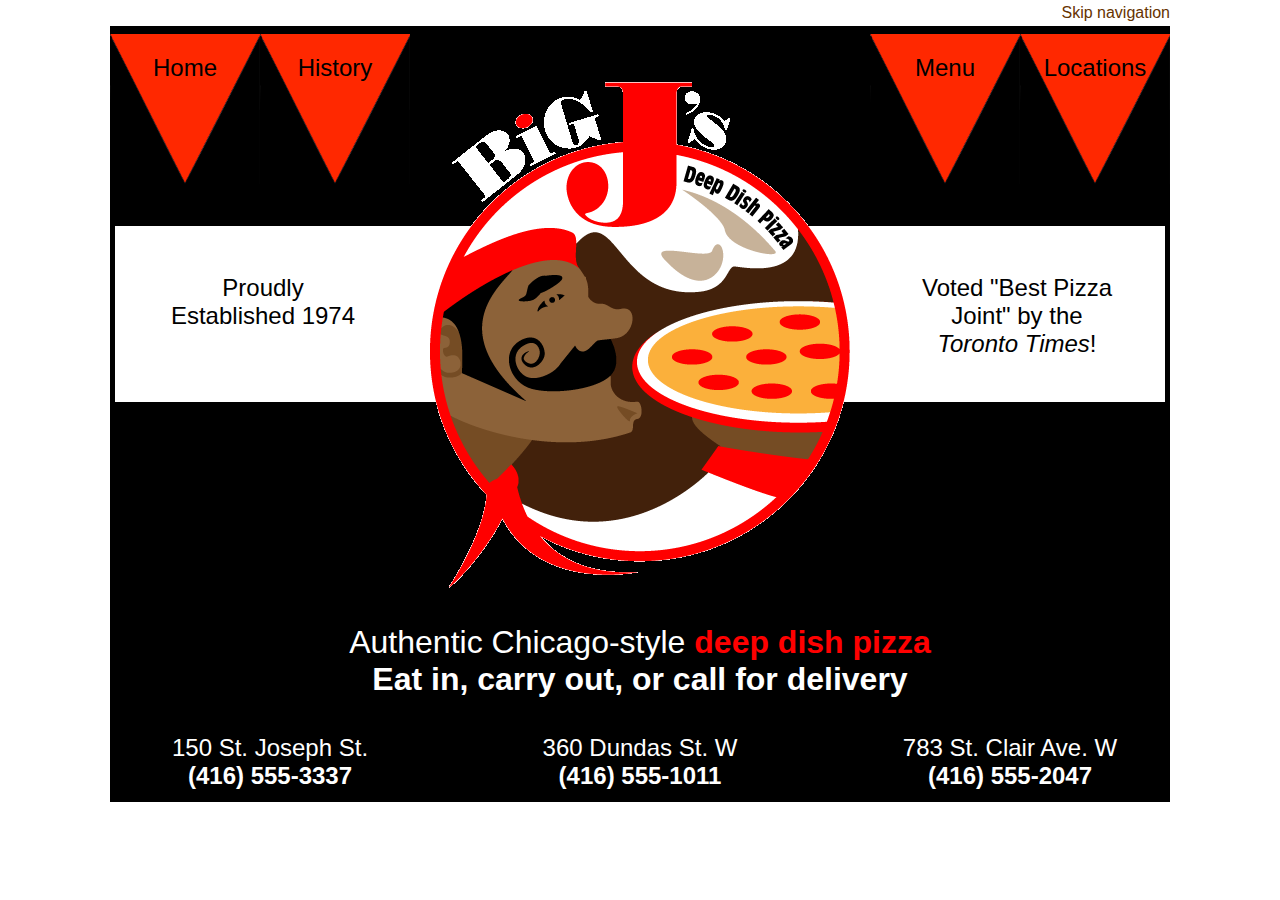
<file: bigjpizza/index.html>
﻿<!DOCTYPE html>
<html>
  <head>
    <meta charset="utf-8" />
    <title>Big J's Deep Dish Pizza</title>
    <link rel="stylesheet" type="text/css" media="screen" href="bigj1.css" />
    <link rel="stylesheet" type="text/css" media="print" href="bjprint.css" />
    <link rel="shortcut icon" href="favicon.ico" />
    <!--[if lt IE 9]>
      <script src="scripts/semantic.js"></script>
    <![endif]-->
  </head>
  <body>
    <p id="skipnav"><a href="#logo">Skip navigation</a></p> 
    <div id="box">
      <nav>
        <ul id="mainnav">
          <li id="navlink1"><a href="index.html">Home</a></li>
          <li id="navlink2"><a href="history.html">History</a></li>
          <li id="navlink3"><a href="bigjmenu.pdf">Menu</a></li>
          <li id="navlink4"><a href="location.html">Locations</a></li>
        </ul>
      </nav>
      <h1 id="logo">
        <img src="images/bigjs.gif" width="560" height="560" alt="Big J's Deep Dish Pizza" title="" />
      </h1>
      <article>
        <p>Authentic Chicago-style <span class="strong">deep dish pizza</span></p>
        <p class="callout">Eat in, carry out, or call for delivery</p>
      </article>
      <aside class="right">
        <p class="maintext">Voted "Best Pizza Joint" by the <span id="title">Toronto Times</span>!</p>
      </aside>
      <aside class="left">
        <p>Proudly Established 1974</p>
      </aside>
      <div class="center"></div>
          <footer>
            <div id="foot1">
              <p>150 St. Joseph St.<br />
              <span class="callout">(416) 555-3337</span></p>
            </div>
            <div id="foot2">
              <p>783 St. Clair Ave. W<br />
              <span class="callout">(416) 555-2047</span></p>
            </div>
            <div id="foot3">
              <p>360 Dundas St. W<br />
              <span class="callout">(416) 555-1011</span></p>
            </div>
          </footer>
      
    </div>
  </body>
</html>
</file>
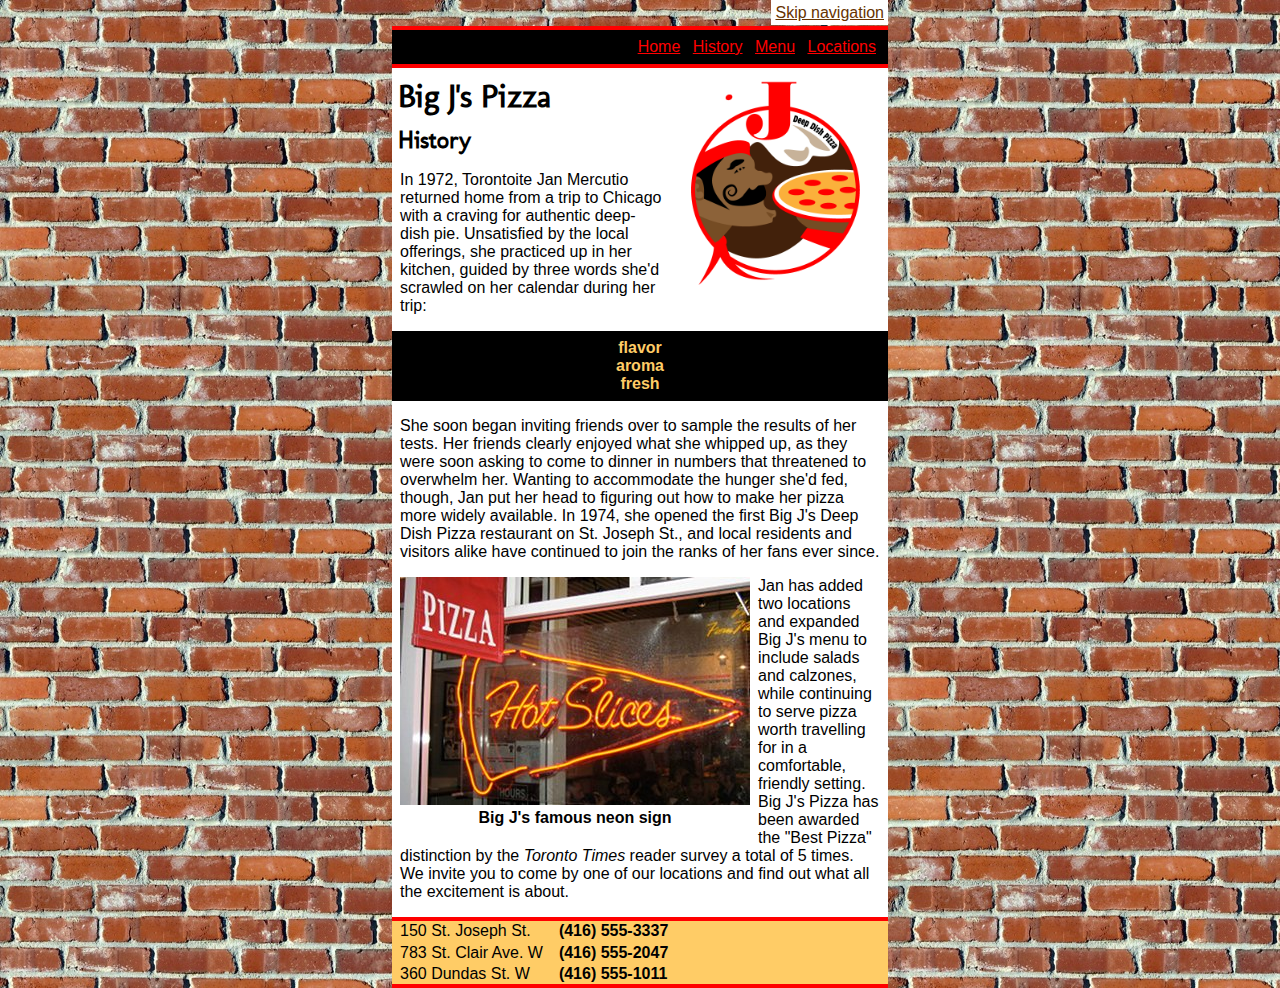
<file: bigjpizza/history.html>
<!DOCTYPE html>
<html>
  <head>
    <meta charset="utf-8" />
    <title>Big J&#39;s Deep Dish Pizza - History</title>
    <link rel="stylesheet" type="text/css" media="screen" href="bigj.css" />
    <link rel="stylesheet" type="text/css" media="print" href="bjprint.css" />
    <link rel="shortcut icon" href="favicon.ico" />
    <!--[if lt IE 9]>
      <script src="scripts/semantic.js"></script>
    <![endif]-->
  </head>
  <body>
    <p id="skipnav"><a href="#logo"><span id="skiplink">Skip navigation</span></a></p> 
    <div id="box">
      <nav>
        <ul id="mainnav">
          <li><a href="index.html">Home</a></li>
          <li><a href="history.html">History</a></li>
          <li><a href="bigjmenu.pdf">Menu</a></li>
          <li><a href="location.html">Locations</a></li>
        </ul>
      </nav>
      <div id="logo">
        <a href="index.html"><img src="images/bigjs.gif" width="225" height="225" alt="Big J's Deep Dish Pizza" title="" /></a>
      </div>
      <h1>Big J's Pizza</h1>
      <h2 id="main">History</h2>
      <p class="maintext">In 1972, Torontoite Jan Mercutio returned home from a trip to Chicago with a craving for authentic deep-dish pie. Unsatisfied by the local offerings, she practiced up in her kitchen, guided by three words she'd scrawled on her calendar during her trip:</p>
      <ul id="words">
        <li>flavor</li> 
        <li>aroma</li> 
        <li>fresh</li>
      </ul>
      <p class="maintext">She soon began inviting friends over to sample the results of her tests. Her friends clearly enjoyed what she whipped up, as they were soon asking to come to dinner in numbers that threatened to overwhelm her. Wanting to accommodate the hunger she'd fed, though, Jan put her head to figuring out how to make her pizza more widely available. In 1974, she opened the first Big J's Deep Dish Pizza restaurant on St. Joseph St., and local residents and visitors alike have continued to join the ranks of her fans ever since.</p>
      <figure>
        <img src="images/slices.jpg" width="350" height="228" alt="A red banner reading Pizza next to a neon sign with the words Fresh Hot Slices" title="" />
        <figcaption>Big J&#39;s famous neon sign</figcaption>
      </figure>
      <p class="maintext">Jan has added two locations and expanded Big J's menu to include salads and calzones, while continuing to serve pizza worth travelling for in a comfortable, friendly setting. Big J's Pizza has been awarded the "Best Pizza" distinction by the <span id="title">Toronto Times</span> reader survey a total of 5 times. We invite you to come by one of our locations and find out what all the excitement is about.</p>
      <footer>
        <div id="contact">
          <div class="row">
            <div>150 St. Joseph St.</div>
            <div><span class="callout">(416) 555-3337</span></div>
          </div>
          <div class="row">
            <div>783 St. Clair Ave. W</div>
            <div><span class="callout">(416) 555-2047</span></div>
          </div>
          <div class="row">
            <div>360 Dundas St. W</div>
            <div><span class="callout">(416) 555-1011</span></div>
          </div>
        </div>
      </footer>
    </div>
  </body>
</html>
</file>
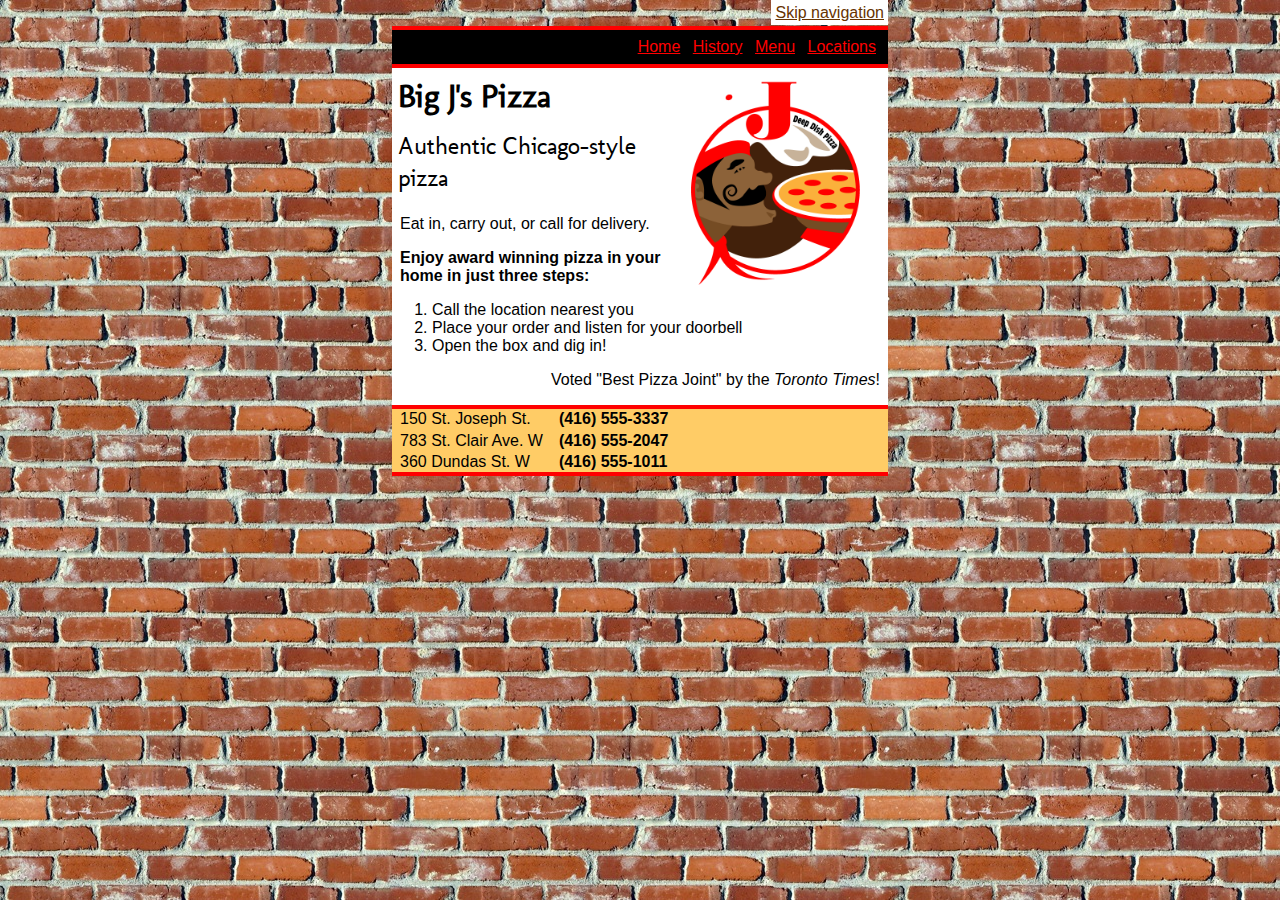
<file: bigjpizza/index2.html>
<!DOCTYPE html>
<html>
  <head>
    <meta charset="utf-8" />
    <title>Big J's Deep Dish Pizza</title>
    <link rel="stylesheet" type="text/css" href="bigj.css" />
    <link rel="stylesheet" type="text/css" media="print" href="bjprint.css" />
    <link rel="shortcut icon" href="favicon.ico" />
    <!--[if lt IE 9]>
      <script src="scripts/semantic.js"></script>
    <![endif]-->
  </head>
  <body>
    <p id="skipnav"><a href="#logo"><span id="skiplink">Skip navigation</span></a></p> 
    <div id="box">
      <nav>
        <ul id="mainnav">
          <li><a href="index.html">Home</a></li>
          <li><a href="history.html">History</a></li>
          <li><a href="bigjmenu.pdf">Menu</a></li>
          <li><a href="location.html">Locations</a></li>
        </ul>
      </nav>
      <div id="logo">
        <img src="images/bigjs.gif" width="225" height="225" alt="Big J's Deep Dish Pizza" title="" />
      </div>
      <h1>Big J's Pizza</h1>
      <p id="main" class="tagline">Authentic Chicago-style pizza</p>
      <p class="maintext">Eat in, carry out, or call for delivery.</p>
      <p class="listintro">Enjoy award winning pizza in your home in just three steps:</p>
      <ol>
        <li>Call the location nearest you</li>
        <li>Place your order and listen for your doorbell</li>
        <li>Open the box and dig in!</li>
      </ol>
      <p class="maintext" id="awards">Voted "Best Pizza Joint" by the <span id="title">Toronto Times</span>!</p>
      <footer>
        <div id="contact">
          <div class="row">
            <div>150 St. Joseph St.</div>
            <div><span class="callout">(416) 555-3337</span></div>
          </div>
          <div class="row">
            <div>783 St. Clair Ave. W</div>
            <div><span class="callout">(416) 555-2047</span></div>
          </div>
          <div class="row">
            <div>360 Dundas St. W</div>
            <div><span class="callout">(416) 555-1011</span></div>
          </div>
        </div>
      </footer>
    </div>
  </body>
</html>
</file>
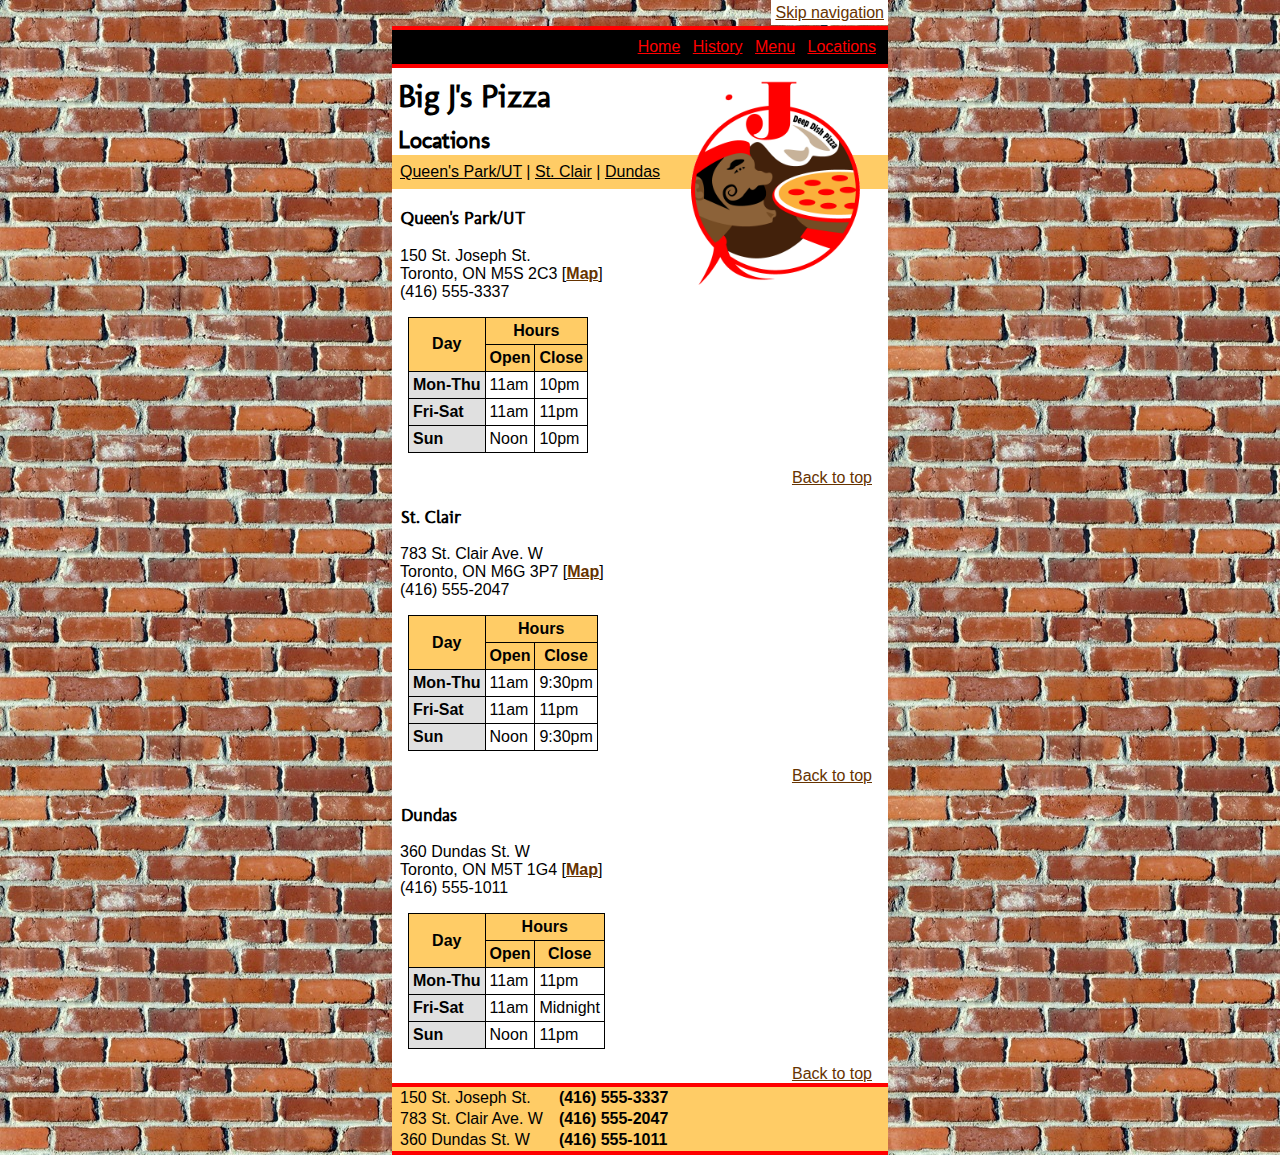
<file: bigjpizza/location.html>
﻿<!DOCTYPE html>
<html>
  <head>
    <meta charset="utf-8" />
    <title>Big J&#39;s Deep Dish Pizza - Locations</title>
    <link rel="stylesheet" type="text/css" media="screen" href="bigj.css" />
    <link rel="stylesheet" type="text/css" media="print" href="bjprint.css" />
    <link rel="shortcut icon" href="favicon.ico" />
    <!--[if lt IE 9]>
      <script src="scripts/semantic.js"></script>
    <![endif]-->
  </head>
  <body>
    <p id="skipnav"><a href="#logo"><span id="skiplink">Skip navigation</span></a></p> 
    <div id="box">
      <nav>
        <ul id="mainnav">
          <li><a href="index.html">Home</a></li>
          <li><a href="history.html">History</a></li>
          <li><a href="bigjmenu.pdf">Menu</a></li>
          <li><a href="location.html">Locations</a></li>
        </ul>
      </nav>
      <div id="logo">
        <a href="index.html"><img src="images/bigjs.gif" width="225" height="225" alt="Big J's Deep Dish Pizza" title="" /></a>
      </div>
      <h1>Big J's Pizza</h1>
      <h2 id="main">Locations</h2>
      <nav>
        <p id="pagenav">
          <a href="#queen">Queen&#39;s Park/UT</a> |
          <a href="#stclair">St. Clair</a> | 
          <a href="#dundas">Dundas</a>
        </p>
      </nav>
      <h3 id="queen">Queen&#39;s Park/UT</h3>
      <p class="addr">150 St. Joseph St.<br />Toronto, ON M5S 2C3 [<span class="callout"><a href="http://bit.ly/co4aVO" target="_blank">Map</a></span>]<br />(416) 555-3337</p>
      <table>
      
        <colgroup>
        <col class="daycol"/>
        <col span="2"/>
        </colgroup>
        
        <thead>
        
        <tr>
          <th rowspan="2"> Day</th>
          <th colspan="2"> Hours</th>
        </tr>
        
          <tr>
            
            <th>Open </th>
            <th>Close </th>
          </tr>
        </thead>
        <tbody>
          <tr>
            <td class="days">Mon-Thu </td>
            <td>11am </td>
            <td>10pm </td>
          </tr>
          <tr>
            <td class="days">Fri-Sat </td>
            <td>11am </td>
            <td>11pm </td>
          </tr>
          <tr>
            <td class="days">Sun </td>
            <td>Noon </td>
            <td>10pm </td>
          </tr>
        </tbody>
      </table>
      <p class="toplink"><a href="#skipnav">Back to top</a></p>
      <h3 id="stclair">St. Clair</h3>
      <p class="addr">783 St. Clair Ave. W<br />Toronto, ON M6G 3P7 [<span class="callout"><a href="http://bit.ly/9pfuFA" target="_blank">Map</a></span>]<br />(416) 555-2047</p>
      
      <table>
      
        <colgroup>
        <col class="daycol"/>
        <col span="2"/>
        </colgroup>
        
        <thead>
        
         <tr>
          <th rowspan="2"> Day</th>
          <th colspan="2"> Hours</th>
        </tr>       
        
          <tr>
           
            <th>Open </th>
            <th>Close </th>
          </tr>
        </thead>
        <tbody>
          <tr>
            <td class="days">Mon-Thu </td>
            <td>11am </td>
            <td>9:30pm </td>
          </tr>
          <tr>
            <td class="days">Fri-Sat </td>
            <td>11am </td>
            <td>11pm </td>
          </tr>
          <tr>
            <td class="days">Sun </td>
            <td>Noon </td>
            <td>9:30pm </td>
          </tr>
        </tbody>
      </table>
      
      
      <p class="toplink"><a href="#skipnav">Back to top</a></p>
      <h3 id="dundas">Dundas</h3>
      <p class="addr">360 Dundas St. W<br />Toronto, ON M5T 1G4 [<span class="callout"><a href="http://bit.ly/9m7KhY" target="_blank">Map</a></span>]<br />(416) 555-1011</p>
      
     <table>
       
        <colgroup>
        <col class="daycol"/>
        <col span="2"/>
        </colgroup>
            
        <thead>
        
        <tr>
          <th rowspan="2"> Day</th>
          <th colspan="2"> Hours</th>
        </tr> 
  
          <tr>
    
            <th>Open </th>
            <th>Close </th>
          </tr>
        </thead>
        <tbody>
          <tr>
            <td class="days">Mon-Thu </td>
            <td>11am </td>
            <td>11pm </td>
          </tr>
          <tr>
            <td class="days">Fri-Sat </td>
            <td>11am </td>
            <td>Midnight </td>
          </tr>
          <tr>
            <td class="days">Sun </td>
            <td>Noon </td>
            <td>11pm </td>
          </tr>
        </tbody>
      </table>      

      <p class="toplink"><a href="#skipnav">Back to top</a></p>
      <footer>
        <div id="contact">          
          <div class="row">
            <div>150 St. Joseph St.</div>
            <div><span class="callout">(416) 555-3337</span></div>
          </div>
          <div class="row">       
            <div>783 St. Clair Ave. W </div>            
            <div><span class="callout">(416) 555-2047</span></div>
          </div>
          <div class="row">
            <div>360 Dundas St. W</div>
            <div><span class="callout">(416) 555-1011</span></div>  
          </div>            
        </div>
      </footer>
    </div>
  </body>
</html>
</file>
<file: bigjpizza/bigj1.css>
﻿/* Big J's Deep Dish Pizza */
@font-face {
  font-family: 'MolengoRegular';
  src: url('fonts/Molengo-Regular-webfont.eot');
  src: local('☺'), url('fonts/Molengo-Regular-webfont.woff') format('woff'), url('fonts/Molengo-Regular-webfont.ttf') format('truetype'), url('fonts/Molengo-Regular-webfont.svg#webfontQJMgyz3x') format('svg');
  font-weight: normal;
  font-style: normal;
  }
article, body, dd, div, dl, dt, figcaption, figure, footer, h1, h2, h3, li, nav, ol, p, section, table, th, td, ul {
    margin: 0;
    padding: 0;
}
a {
  text-decoration: none;
  }
article {
  display: block;
  color: white;
  font-size: 2em;
  text-align: center;
  }
aside {
  display: block;
  background: white;
  }
body {
  margin: 0;
  padding: 0;
  font-family: tahoma, verdana, arial, helvetica, sans-serif;
  background: white;
  }
figure {
  float: left;
  padding: 0 0.5em 0.25em 0.5em;
  margin: 0;
  display: block;
  text-align: center;
  }
figure img {
  margin: 0;
  padding: 0;
  }
figcaption {
  display: block;
  margin: 0;
  padding: 0;
  font-weight: bold;
  }
footer {
  display: block;
  color: white;
  text-align: center;
  padding: 0.5em 0;
  margin-top: 1em;
  font-size: 1.5em;
  }
h1 {
  font-size: 2em;
  padding: 0.2em;
  margin: 0;
  text-align: center;
  font-family: MolengoRegular, arial, helvetica, sans-serif;
  }
h2 {
  font-size: 1.5em;
  padding-left: 0.25em;
  padding-right: 0.25em;
  margin: 0;
  font-family: MolengoRegular, arial, helvetica, sans-serif;
  }
h3 {
  font-size: 1.1em;
  padding-left: 0.5em;
  padding-right: 0.5em;
  font-family: MolengoRegular, arial, helvetica, sans-serif;
  }
img {
  border: none;
  }
table {
  margin: 1em;
  padding: 0;
  border-collapse: collapse;
  }
td {
  border: 1px solid black;
  padding: 0.25em;
  }
th {
  border: 1px solid black;
  padding: 0.25em;
  background: #fc6;
  }
  


#box {
  position:relative;
  min-width: 960px;
  max-width: 1060px;
  margin-left: auto; 
  margin-right: auto;
  padding: 0;
  background: black;
  }
#foot1 {
    float: left;
    width: 320px;
}
#foot2 {
    float: right;
    width: 320px;
}
#foot3 {
    margin: 0 auto;
    width: 320px;
}
#logo {
   position: relative;
   z-index: 2;
}
#mainnav {
  color: black;
  padding: 0.5em;
  margin: 0;
  text-align: center;
  }
#mainnav li {
  display: inline;
  list-style-type: none;
  z-index: 3;
  }
#mainnav li a {  
  font-size: 1.5em;
  margin-top: 1em;
  /*display: block;
   background: red;*/
  position: relative;
  top: 20px;
  }

#navlink1 {
    background: red;
    background: url("images/redflag.png");
    position: absolute;
    width: 150px;
    height: 150px;
}
#navlink2 {
    background: red;
    background: url("images/redflag.png");
    position: absolute;
    width: 150px;
    height: 150px;
}
#navlink3 {
    background: red;
    background: url("images/redflag.png");
    position: absolute;
    width: 150px;
    height: 150px;
}
#navlink4 {
    background: red;
    background: url("images/redflag.png");
    position: absolute;
    width: 150px;
    height: 150px;
}
#navlink1 { 
    left: 0;
}
#navlink2 {
    left:150px;
}
#navlink3 {
    right:150px;
}
#navlink4 {
    right: 0;
}

#pagenav {
  background: #fc6;
  padding: 0.5em;
  margin: 0;
  }
#skipnav {
  min-width: 960px;
  max-width: 1060px;
  text-align: right;
  color: #422100;
  margin: 0 auto;
  padding: 0.25em;
  }
#title {
  font-style: italic;
  }
#words {
  text-align: center;
  padding: 0.5em;
  color: #fc6;
  font-weight: bold;
  background: black;
  }
#words li {
  list-style-type: none;
  }
.addr {
  padding: 0 3em 0 0.5em;
  margin: 0 1em 0.25em 0;
  }
.callout {
  font-weight: bold;
  }
.center {
 background: white;
 width: 100%;
 height: 80px;
 font-size: 1.5em;
 padding: 2em;
 position: absolute;
 top: 200px;
 z-index: 1;
}
.left, .right {
width: 200px;
height: 80px;
font-size: 1.5em;
text-align: center;
padding: 2em;
position: absolute;
top: 200px;
z-index: 2;
background: none;
}
.left {
border-left: 5px solid black;
}
.right {
right: 0;
border-right: 5px solid black;
}

.strong {
  color: red;
  font-weight: bold;
  }
.days {
  font-weight: bold;
  }
.daycol {
  background: #e0e0e0;
  }
.hours {
  padding: 0 3em;
  margin-top: 0.5em;
  }
.row {
  display: table-row;
  }
.row div {
  display: table-cell;
  padding: 0.1em 0.5em;
  }
.toplink {
  text-align: right;
  padding: 0 1em 0 0;
  margin: 0;
  }
a:link {
  color: #663300;
  }
a:visited {
  color: #754719;
  }
a:hover {
  text-decoration: underline;
  }
a:active {
  color: #754719;
  }
#pagenav a:link {
  color: black;
  }
#pagenav a:visited {
  color: #754719;
  }
#pagenav a:hover {
  text-decoration: underline;
  }
#pagenav a:active {
  color: #754719;
  }
#mainnav a:link {
  color: black;
  }
#mainnav a:visited {
  color: #fc6;
  }
#mainnav a:hover {
  text-decoration: underline;
  }
#mainnav a:active {
  color: #fc6;
  }
</file>
<file: bigjpizza/bjprint.css>
/* Big J's Deep Dish Pizza */
@font-face {
  font-family: 'MolengoRegular';
  src: url('fonts/Molengo-Regular-webfont.eot');
  src: local('☺'), url('fonts/Molengo-Regular-webfont.woff') format('woff'), url('fonts/Molengo-Regular-webfont.ttf') format('truetype'), url('fonts/Molengo-Regular-webfont.svg#webfontQJMgyz3x') format('svg');
  font-weight: normal;
  font-style: normal;
  }
body {
  margin: 0;
  padding: 0;
  font-family: tahoma, verdana, arial, helvetica, sans-serif;

  }
figure {
  float: left;
  padding: 0 0.5em 0.25em 0.5em;
  margin: 0;
  text-align: center;
  }
figure img {
  margin: 0;
  padding: 0;
  }
figcaption {
  display: block;
  margin: 0;
  padding: 0;
  font-weight: bold;
  }
footer {
  display: block;
  border-width: 0.25em 0;
  border-style: solid;
  }
h1 {
  font-size: 2em;
  padding: 0.2em;
  margin: 0;
  font-family: MolengoRegular, arial, helvetica, sans-serif;
  }
h2 {
  font-size: 1.5em;
  padding-left: 0.25em;
  padding-right: 0.25em;
  margin: 0;
  font-family: MolengoRegular, arial, helvetica, sans-serif;
  }
h3 {
  font-size: 1.1em;
  padding-left: 0.5em;
  padding-right: 0.5em;
  font-family: MolengoRegular, arial, helvetica, sans-serif;
  }
img {
  border: none;
  }
/*th,td {
border: 1px solid black;
} this style rule will be deleted*/
table {
  margin: 1em;
  padding:0;
  border-collapse: collapse;
}

td {
  padding: 0.25em;
  }
  
th {
  padding: 0.25em;
}

#awards {
  text-align: right;
  clear: right;
  }
#box {
  width: 31em;
  margin-left: auto; 
  margin-right: auto;
  padding: 0;
  }
#logo  {
  float: right;
  }
#mainnav {
  padding: 0.5em;
  margin: 0;
  border-width: 0.25em 0;
  border-style: solid;
  text-align: right;
  }
#mainnav li {
  display: inline;
  list-style-type: none;
  padding: 0.25em;
}
#pagenav {
  padding: 0.5em;
  margin: 0;
  }
#skiplink {
  padding: 0.25em;
  }
#skipnav {
  width: 31em;
  text-align: right;
  margin: 0 auto;
  padding: 0.25em;
  }
#title {
  font-style: italic;
  }
#words {
  text-align: center;
  padding: 0.5em;
  font-weight: bold;
  }
#words li {
  list-style-type: none;
  }
#contact {
  display: table;
  padding: 0;
  margin: 0;
}  
.days {
  font-weight: bold;
}
.daycol {
}
  
.addr {
  padding: 0 3em 0 0.5em;
  margin: 0 1em 0.25em 0;
  }
.callout {
  font-weight: bold;
  }
.hours {
  padding: 0 3em;
  margin-top: 0.5em;
  }
.listintro {
  padding-left: 0.5em;
  padding-right: 0.5em;
  font-weight: bold;
  }
.maintext {
  padding-left: 0.5em;
  padding-right: 0.5em;
  }
.tagline {
  font-size: 1.5em;
  padding: 0.25em;
  margin: 0;
  font-family: MolengoRegular, arial, helvetica, sans-serif;
  }
.toplink {
  text-align: right;
  padding: 0 1em 0 0;
  margin: 0;
  }
.row {
  display: table-row;
}
  
.row div  {
  display: table-cell;
  padding: 0.1em 0.5em;
}
  
a:link {
  color: black;
  }
a:visited {
  color: black;
  }
a:hover {
  color: black;
  }
a:active {
  color: black;
  }
#pagenav a:link {
  color: black;
  }
#pagenav a:visited {
  color: black;
  }
#pagenav a:hover {
  color: black;
  }
#pagenav a:active {
  color: black;
  }
#mainnav a:link {
  color: black;
  }
#mainnav a:visited {
  color: black;
  }
#mainnav a:hover {
  color: black;
  }
#mainnav a:active {
  color: black;
  }
</file>
<file: bigjpizza/bigj.css>
/* Big J's Deep Dish Pizza */
@font-face {
  font-family: 'MolengoRegular';
  src: url('fonts/Molengo-Regular-webfont.eot');
  src: local('☺'), url('fonts/Molengo-Regular-webfont.woff') format('woff'), url('fonts/Molengo-Regular-webfont.ttf') format('truetype'), url('fonts/Molengo-Regular-webfont.svg#webfontQJMgyz3x') format('svg');
  font-weight: normal;
  font-style: normal;
  }
body {
  margin: 0;
  padding: 0;
  font-family: tahoma, verdana, arial, helvetica, sans-serif;
  background: white;
  background: url("images/brick.jpg");
  }
figure {
  float: left;
  padding: 0 0.5em 0.25em 0.5em;
  margin: 0;
  text-align: center;
  }
figure img {
  margin: 0;
  padding: 0;
  }
figcaption {
  display: block;
  margin: 0;
  padding: 0;
  font-weight: bold;
  }
footer {
  display: block;
  background: #fc6;
  border-width: 0.25em 0;
  border-style: solid;
  border-color: red;
  }
h1 {
  font-size: 2em;
  padding: 0.2em;
  margin: 0;
  font-family: MolengoRegular, arial, helvetica, sans-serif;
  }
h2 {
  font-size: 1.5em;
  padding-left: 0.25em;
  padding-right: 0.25em;
  margin: 0;
  font-family: MolengoRegular, arial, helvetica, sans-serif;
  }
h3 {
  font-size: 1.1em;
  padding-left: 0.5em;
  padding-right: 0.5em;
  font-family: MolengoRegular, arial, helvetica, sans-serif;
  }
img {
  border: none;
  }
table {
  margin: 1em;
  padding: 0;
  border-collapse: collapse;
  }
td {
  border: 1px solid black;
  padding: 0.25em;
  }
th {
  border: 1px solid black;
  padding: 0.25em;
  background: #fc6;
  }
#awards {
  text-align: right;
  clear: right;
  }
#box {
  width: 31em;
  margin-left: auto; 
  margin-right: auto;
  padding: 0;
  background: white;
  }
#contact  {
  display: table;
  margin: 0;
  padding: 0;
  }
#logo  {
  float: right;
  }
#mainnav {
  color: red;
  background: black;
  padding: 0.5em;
  margin: 0;
  border-width: 0.25em 0;
  border-style: solid;
  border-color: red;
  text-align: right;
  }
#mainnav li {
  display: inline;
  list-style-type: none;
  padding: 0.25em;
  }
#pagenav {
  background: #fc6;
  padding: 0.5em;
  margin: 0;
  }
#skiplink {
  background: white;
  padding: 0.25em;
  }
#skipnav {
  width: 31em;
  text-align: right;
  color: #422100;
  margin: 0 auto;
  padding: 0.25em;
  }
#title {
  font-style: italic;
  }
#words {
  text-align: center;
  padding: 0.5em;
  color: #fc6;
  font-weight: bold;
  background: black;
  }
#words li {
  list-style-type: none;
  }
.addr {
  padding: 0 3em 0 0.5em;
  margin: 0 1em 0.25em 0;
  }
.callout {
  font-weight: bold;
  }
.days {
  font-weight: bold;
  }
.daycol {
  background: #e0e0e0;
  }
.hours {
  padding: 0 3em;
  margin-top: 0.5em;
  }
.listintro {
  padding-left: 0.5em;
  padding-right: 0.5em;
  font-weight: bold;
  }
.maintext {
  padding-left: 0.5em;
  padding-right: 0.5em;
  }
.row {
  display: table-row;
  }
.row div {
  display: table-cell;
  padding: 0.1em 0.5em;
  }
.tagline {
  font-size: 1.5em;
  padding: 0.25em;
  margin: 0;
  font-family: MolengoRegular, arial, helvetica, sans-serif;
  }
.toplink {
  text-align: right;
  padding: 0 1em 0 0;
  margin: 0;
  }
a:link {
  color: #663300;
  }
a:visited {
  color: #754719;
  }
a:hover {
  color: black;
  }
a:active {
  color: #754719;
  }
#pagenav a:link {
  color: black;
  }
#pagenav a:visited {
  color: #754719;
  }
#pagenav a:hover {
  color: #663300;
  }
#pagenav a:active {
  color: #754719;
  }
#mainnav a:link {
  color: red;
  }
#mainnav a:visited {
  color: #fc6;
  }
#mainnav a:hover {
  color: white;
  }
#mainnav a:active {
  color: #fc6;
  }
</file>
